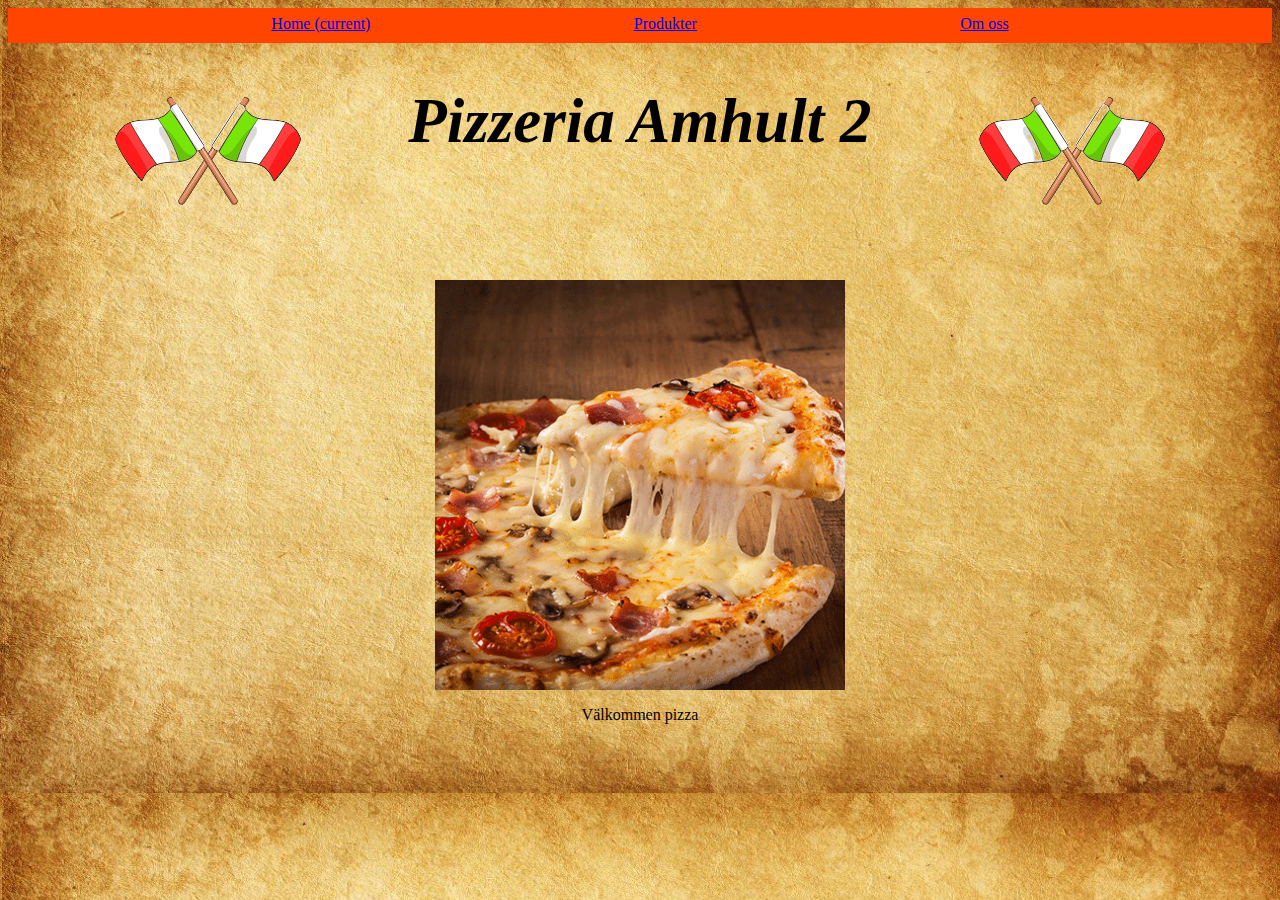
<file: index.html>
<!DOCTYPE html>
<html>
    <head>
       <link rel="stylesheet" href="index.css">
    </head>
    <body class="body">
        <header>
            <nav class="navbar navbar-expand-lg navbar-light bg-light">
                <div class="collapse navbar-collapse" id="navbarNavAltMarkup">
                    <div class="navbar-nav">
                        <a class="nav-item nav-link active" href="index.html">Home <span class="sr-only">(current)</span></a>
                        <a class="nav-item nav-link" href="products.html">Produkter</a>
                        <a class="nav-item nav-link" href="about.html">Om oss</a>
                    </div>
                </div>
            </nav>
        </header>
        <div class="main">
            <div class="container">
                <div>
                    <img src="flag.png" alt="">
                </div>
                <h1 class="name">
                    Pizzeria Amhult 2
                </h1>
                <div>
                    <img src="flag.png" alt="">
                </div>
            </div>
            <div class="container">
                <img src="CheesyPizza.jpg" class="mainPicture" alt="">
            </div>
            <div class="container">
                <p>
                    Välkommen pizza
                </p>
            </div>
        </div>
    </body>
</html>
</file>
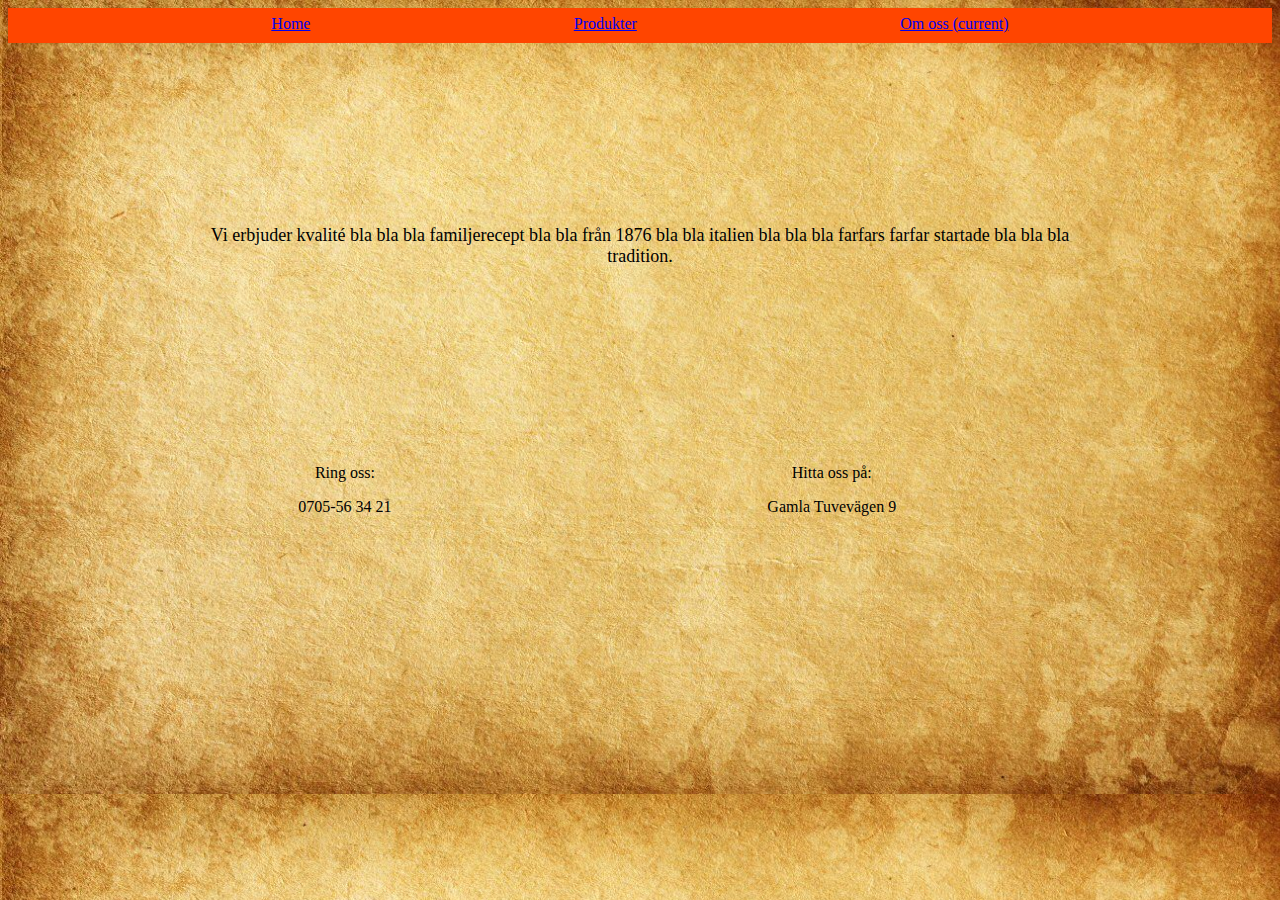
<file: about.html>
<!DOCTYPE html>

<html>
    <head>
        <link rel="stylesheet" href="about.css">
    </head>
    <body class="body">
        <header>
            <nav class="navbar navbar-expand-lg navbar-light bg-light">
                <div class="collapse navbar-collapse" id="navbarNavAltMarkup">
                    <div class="navbar-nav">
                        <a class="nav-item nav-link active" href="index.html">Home</a>
                        <a class="nav-item nav-link" href="products.html">Produkter</a>
                        <a class="nav-item nav-link" href="about.html">Om oss <span class="sr-only">(current)</span></a>
                    </div>
                </div>
            </nav>
        </header>
        <div class="infoBox">
            <t class="infoText">Vi erbjuder kvalité bla bla bla familjerecept bla bla från 1876 bla bla italien bla bla bla farfars farfar startade bla bla bla tradition.</t>
        </div>
        <div class="contactInfoBox">
            <div class="phoneBox">
                <p class="phoneAdressText">Ring oss:</p> 
    
                <p class="phoneAdressText">0705-56 34 21</p>
            </div>
            <div class="adressBox">
                <p class="phoneAdressText">Hitta oss på:</p> 
    
                <p class="phoneAdressText">Gamla Tuvevägen 9</p>

                <iframe src="https://www.google.com/maps/embed?pb=!1m18!1m12!1m3!1d2130.6662948894254!2d11.945032176961629!3d57.722125973876224!2m3!1f0!2f0!3f0!3m2!1i1024!2i768!4f13.1!3m3!1m2!1s0x464ff4a6062ce38d%3A0x86343acf2113ba06!2sGamla%20Tuvev%C3%A4gen%209%2C%20417%2023%20G%C3%B6teborg!5e0!3m2!1ssv!2sse!4v1683272209664!5m2!1ssv!2sse" width="300" height="250" style="border:0;" allowfullscreen="" loading="lazy" referrerpolicy="no-referrer-when-downgrade"></iframe>
            </div>
        </div>
    </body>
</html>
</file>
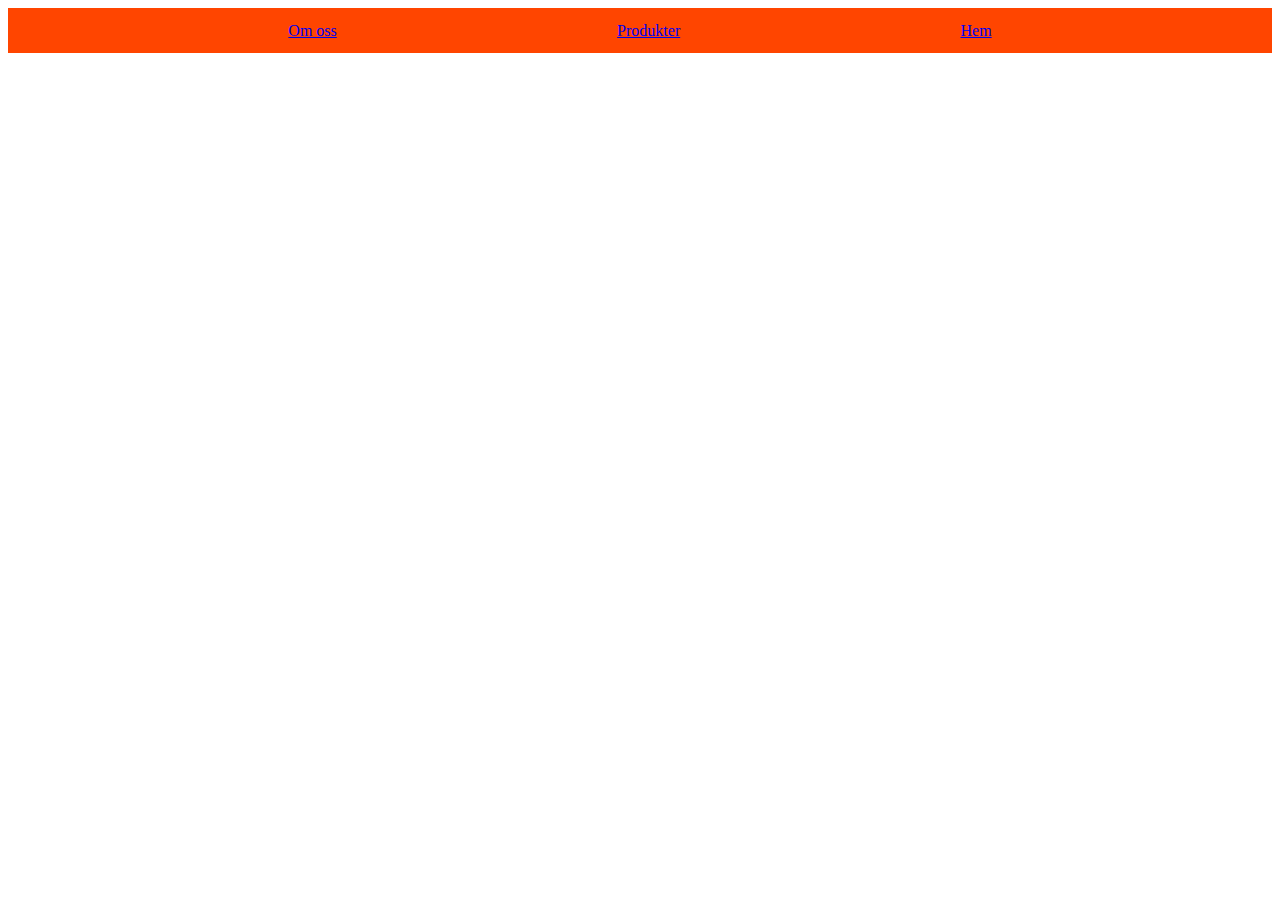
<file: navigation.html>
<!DOCTYPE html>
<html>
    <head>
        <link rel="stylesheet" href="navigation.css">
    </head>
    <header class="header">
            <div class="navbar">
                <a href="about.html">Om oss</a>
                <a href="products.html">Produkter</a>
                <a href="index.html">Hem</a>
            </div>
    </header>
</html>
</file>
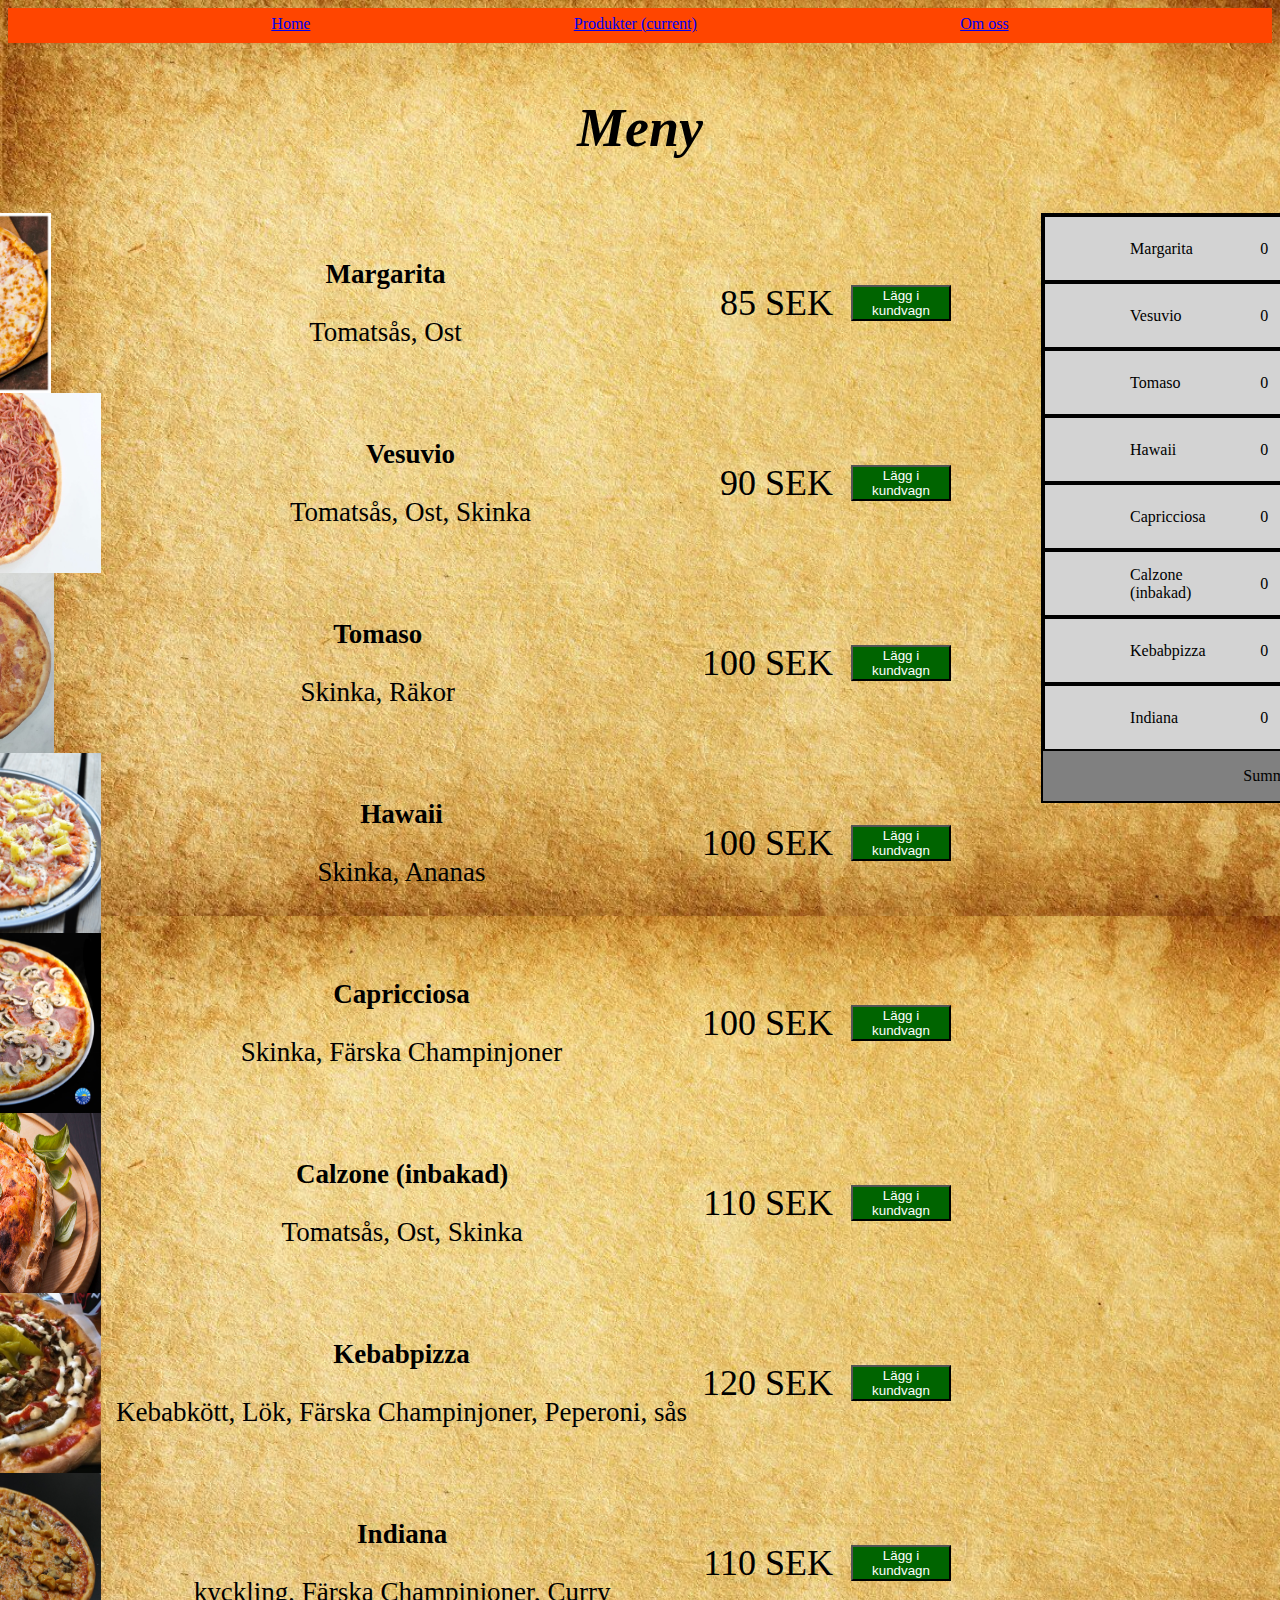
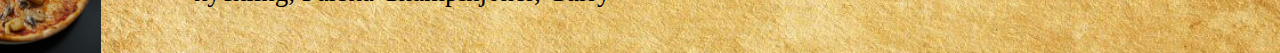
<file: products.html>
<!DOCTYPE html>
<html>
    <head>
        <link rel="stylesheet" href="products.css">
        <script defer src="site.js"></script>
    </head>
    <body class="body">
        <header>
            <nav class="navbar navbar-expand-lg navbar-light bg-light">
                <div class="collapse navbar-collapse" id="navbarNavAltMarkup">
                    <div class="navbar-nav">
                        <a class="nav-item nav-link active" href="index.html">Home</a>
                        <a class="nav-item nav-link" href="products.html">Produkter <span class="sr-only">(current)</span></a>
                        <a class="nav-item nav-link" href="about.html">Om oss</a>
                    </div>
                </div>
            </nav>
        </header>
        <h3 class="menuText">
            Meny
        </h3>
        <div class="prodsCart">

            <div class="prods" id="produkter">

            </div>

            <div id="cart">

            </div>
            
        </div>
    </body>
</html>
</file>
<file: index.css>
.body {
    background-image: url("parchmentBackground.jpg");
    background-size: cover;
}

.name {
    font-size: 7vh;
    font-style: italic;
}

.container {
    display: flex;
    justify-content: space-evenly;
}

.mainPicture {
    height: 100%;
    height: 100%;
    max-height: 410px;
    max-width: 410px;
}

.navbarNavAltMarkup{
    display: flex;
    justify-content: space-evenly;
    align-items: center;

}
.navbar{
    background-color: orangered;
    align-items: center;
    height: 35px;
}

.navbar-nav {
    display: flex;
    justify-content: space-evenly;
}

.nav-item {
    margin-top: 7px;
}
</file>
<file: about.css>
.body {
    background-image: url("parchmentBackground.jpg");
    background-size: cover;
}

.infoBox {
    display: flex;
    height: 45vh;
    align-items: center;
    justify-content: center;
    margin-right: 20vh;
    margin-left: 20vh;
}

.infoText {
    display: flex;
    text-align: center;
    font-size: large;
}

.contactInfoBox {
    display: flex;
    justify-content: space-evenly;
}

.phoneAdressText {
    display: flex;
    justify-content: center;
}

.navbarNavAltMarkup{
    display: flex;
    justify-content: space-evenly;
    align-items: center;

}
.navbar{
    background-color: orangered;
    align-items: center;
    height: 35px;
}

.navbar-nav {
    display: flex;
    justify-content: space-evenly;
}

.nav-item {
    margin-top: 7px;
}
</file>
<file: navigation.css>
.navbar {
    display: flex;
    justify-content: space-evenly;
    align-items: center;
    background-color: orangered;
    height: 5vh;
    margin: 0%;
}
</file>
<file: products.css>
.body {
    background-image: url("parchmentBackground.jpg");
    background-size: cover;
    height: 100vh;
}

.navbarNavAltMarkup{
    display: flex;
    justify-content: space-evenly;
    align-items: center;

}
.navbar{
    background-color: orangered;
    align-items: center;
    height: 35px;
}

.navbar-nav {
    display: flex;
    justify-content: space-evenly;
}

.nav-item {
    margin-top: 7px;
}

.menuText {
    text-align: center;
    font-size: 6vh;
    font-style: italic;
}

.prodsCart {
    display: flex;
    justify-content: center;
}

.prods {
    display: flex;
    justify-content: center;
    width: fit-content;
}

.pizzor {
    height: fit-content;
    width: fit-content;
    margin-left: 10vh;
}

.pizza {
    width: 120vh;
    height: 20vh;
    display: flex;
    justify-content: space-evenly;
}

.bildContainer{
    display: flex;
    align-items: center;
}

.bild {
    height: 100%;
    width: 100%;
    max-height: 230px;
    max-width:  230px;
}

.namnBeskrivning {
    margin: auto;
    font-size: 3vh;
}
.namnText{
    display: flex;
    justify-content: center;
    font-weight: bold;
}

.beskrivningText{
    display: flex;
    justify-content: center;
}

.pris {
    display: flex;
    align-items: center;
    font-size: 4vh;
}

.order {
    background-color: darkgreen;
    margin-left: 2vh;
    color: white;
    max-width: 100px;
    max-height: 50px;
}

.cart {
    
    margin-left: 10vh;
    height: fit-content;
    background-color: gray;
    border: 2px solid black;
}

.cartItems {
    border: 2px solid black;
    width: 50vh;
    height: 7vh;
    display: flex;
    justify-content: space-evenly;
    background-color: lightgray;
    
}
.buttonContainer {
    display: flex;
    align-items: center;
}

.deleteButton {
    background-color: red;
    color: white;
}

.pizzaName {
    max-width: 5vh;
    display: flex;
    align-items: center;
}

.pizzaAmount {
    max-width: 1vh;
    display: flex;
    align-items: center;
}

.totaltPris {
    display: flex;
    justify-content: center;
}
</file>
